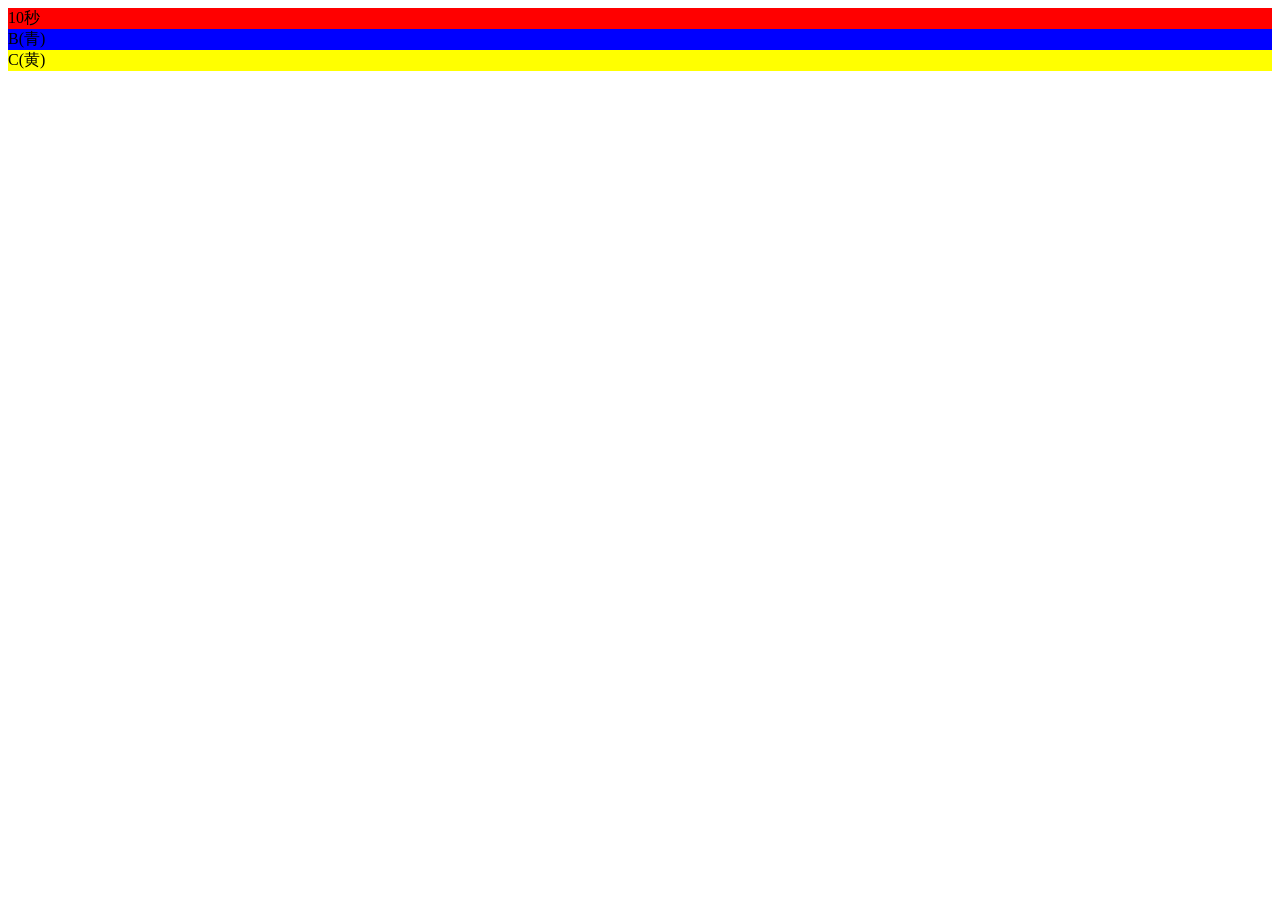
<file: gs_academy/second/index.html>
<!DOCTYPE html>
<html lang="en">
<head>
    <meta charset="UTF-8">
    <title>Document</title>
    
    <script>
        window.onload = function(){
            document.querySelector('#a').style.backgroundColor = 'red';
            document.querySelector('#b').style.backgroundColor = 'blue';
            document.querySelector('#c').style.backgroundColor = 'yellow';
            
            function seconds(id,str) {
                var now = new Date();
                var s = now.getSeconds();
                document.querySelector(id).innerHTML = s+str;
            }
            
            function tell_phone_number(t1,t2,t3){
                var phone_number = t1 +"-" +t2+ "-"+t3;  
                return phone_number;
                
            }
            
            function add(a1,a2){
                var n = a1 + a2;
                return n ;
            }
            
            
            seconds("#a","秒");
            var phone_number = tell_phone_number("090","1111","2222");
            alert(phone_number);
            
            var n = add (10,100);
            alert(n);
            
            
        }
    </script>
</head>
<body>
   <div id="a">
       A(赤)
   </div>
   <div id="b">
       B(青)
   </div>
   <div id="c">
      C(黄)
   </div>
   
    
</body>
</html>
</file>
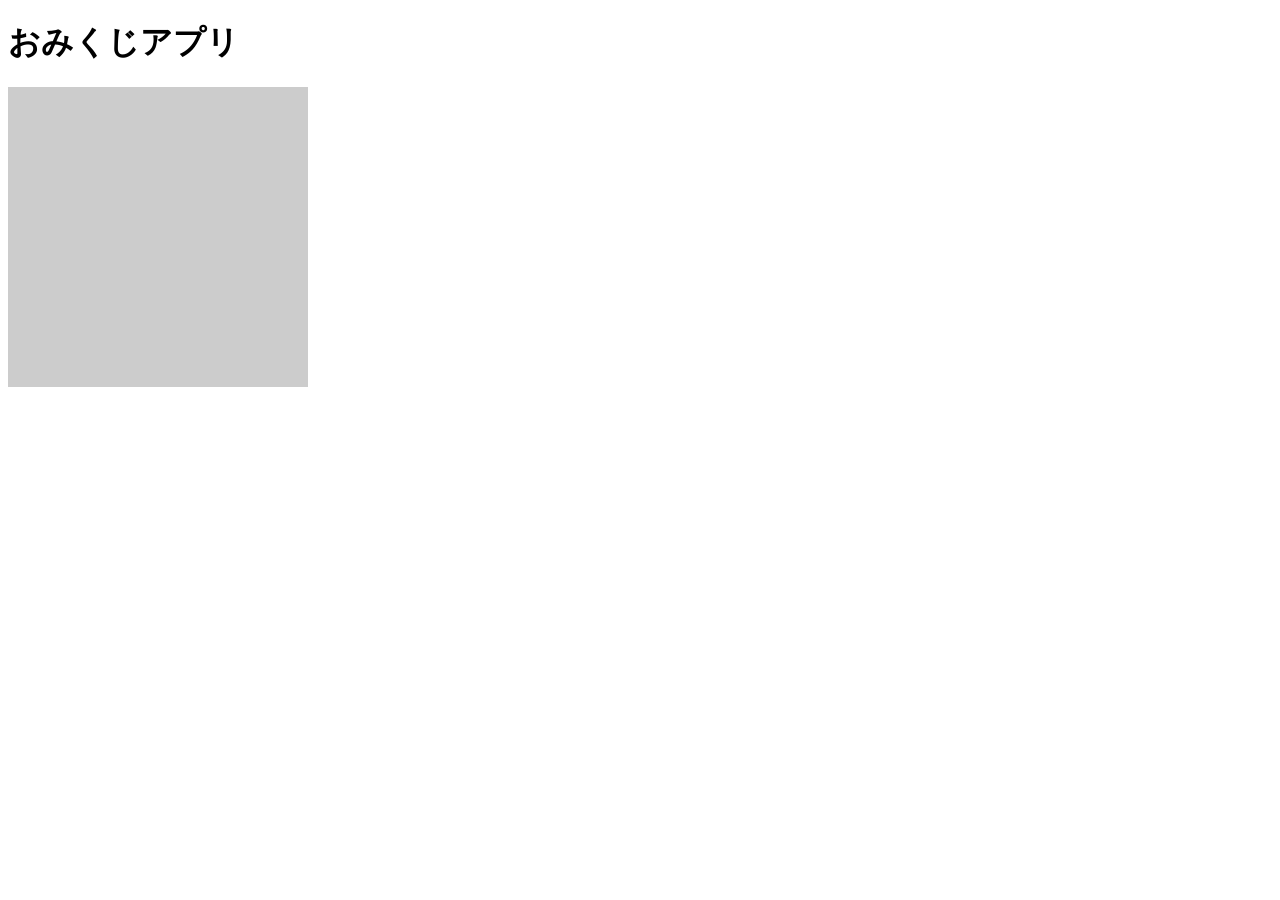
<file: gs_academy/second/omikuji.html>
<!DOCTYPE html>
<html lang="en">
<head>
    <meta charset="UTF-8">
    <title>おみくじあぷり</title>
    <script src="omikuji.js"></script>
    <link rel="stylesheet" href="omikuji.css">
</head>
<body>
   <h1>おみくじアプリ</h1>
   <div id="omikuji1">
   <p id="omikuji"></p>
   </div>
</body>
</html>
</file>
<file: gs_academy/second/omikuji.css>
#omikuji{
    position: absolute;
	top: 0;
	bottom: 0;
    right: 0;
    left: 0;
	margin: auto;
	width: 100px;
	height: 100px;
}

#omikuji1{
    text-align: center;
	width: 300px;
	height: 300px;
	background: #ccc;
	position: relative;
}
</file>
